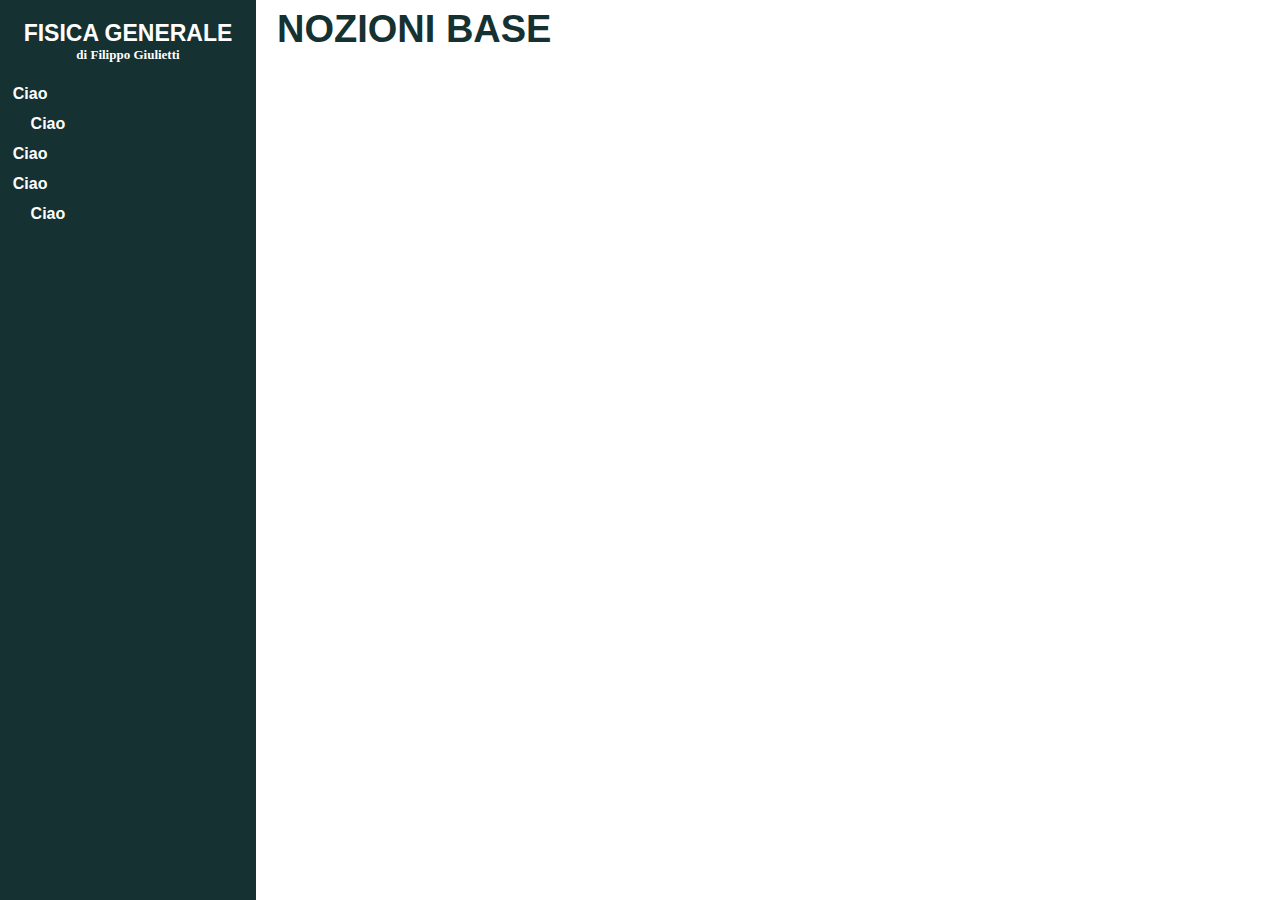
<file: Fisica Generale/index.html>
<!DOCTYPE html>
<html lang="it">
<head>

    <meta charset="UTF-8">
    <meta name="viewport" content="width=device-width, initial-scale=1.0">
    <link rel="stylesheet" href="stile_base.css">
    <title>Fisica Giulietti</title>

</head>

<body>
   <div id="container"> 


        <div id="sidebar">
            <center>
                <div id="sidebar_titolo">
                    FISICA GENERALE
                    <div style="font-size: 13px; font-family: serif;">di Filippo Giulietti</div>
                </div>
                <div id="sidebar_scroller">
                    <div class="sidebar_button">Ciao</div>
                    <div class="sidebar_button">&nbsp&nbsp&nbsp Ciao</div>
                    <div class="sidebar_button">Ciao</div>
                    <div class="sidebar_button">Ciao</div>
                    <div class="sidebar_button">&nbsp&nbsp&nbsp Ciao</div>
                </div>
            </center>
        </div>

        <!-- PAGINA ATTUALE -->
        <iframe id="currentPageContainer" src="pages/NozioniBase.html" seamless></iframe>

    </div>
</body>
</html>
</file>
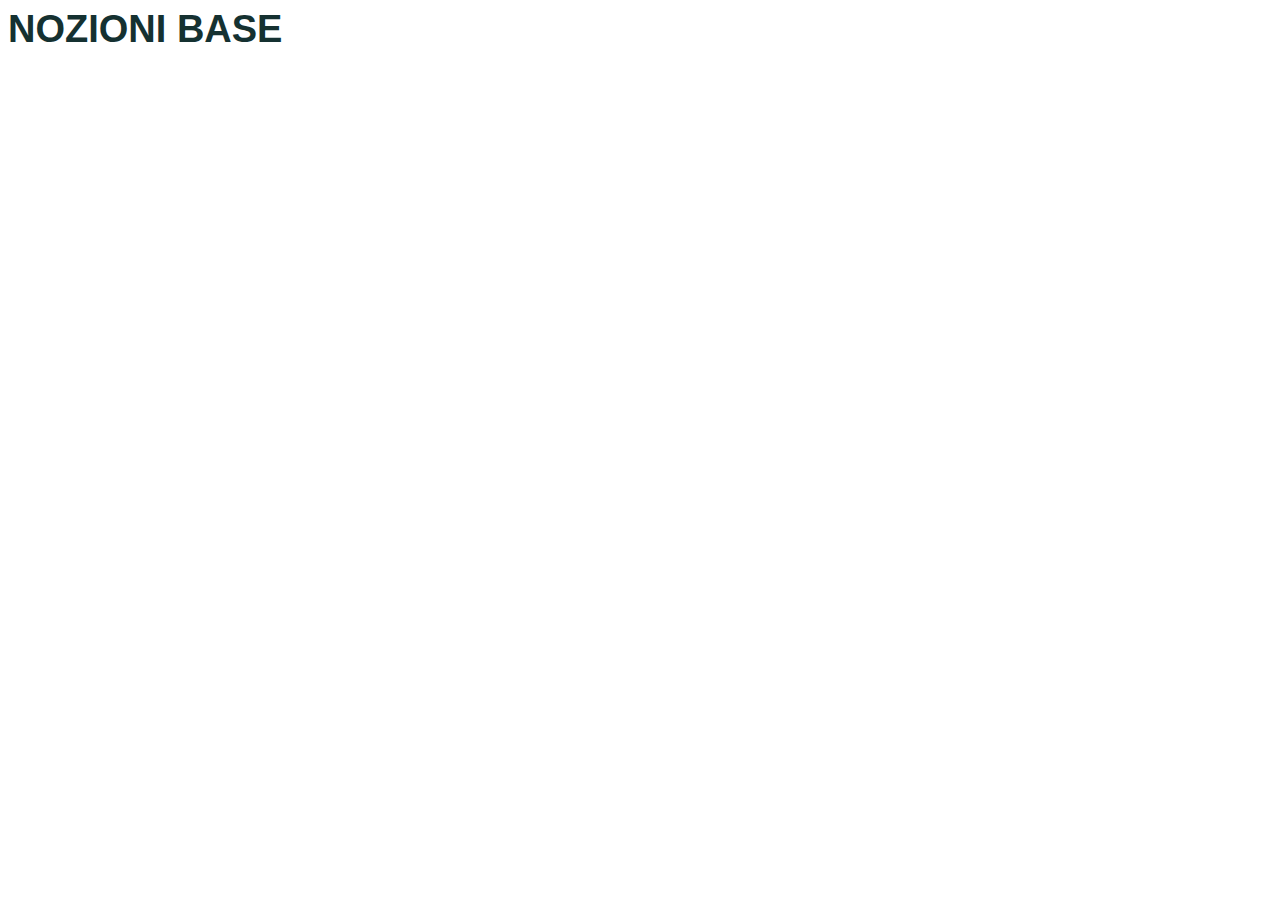
<file: Fisica Generale/pages/NozioniBase.html>
<!DOCTYPE html>
<html lang="it">
<head>
    <meta charset="UTF-8">
    <meta name="viewport" content="width=device-width, initial-scale=1.0">
    <link rel="stylesheet" href="../stile_base.css">
    <title>Nozioni Base</title>
</head>
<body>
    <div class="paginaSotto">
        
        <div class="titolo"> NOZIONI BASE </div>

    </div>
</body>
</html>
</file>
<file: Fisica Generale/stile_base.css>
:root{
    --black: #000;
    --color1: #E08DAC;
    --color2: #6A7FDB;
    --color3: #57E2E5;
    --color4: #45CB85;
    --color5: #153131;
    --white: #fff;
}

*{
    font-family: sans-serif;
    user-select: none;
}

body{
    background-color: var(--white);
}

#container{
    position: absolute;
    top: 0px;  left: 0px;
    width: 100%;  height: 100%;
}

#sidebar{
    position: absolute;
    top: 0px; left: 0px;
    width: 20%;  height: 100%;
    background-color: var(--color5);
    color: var(--white)
}

#sidebar_titolo{
    position: relative;
    top: 20px;
    height: 200px;

    font-size: 23px;
    font-weight: bold;
}

#sidebar_scroller{
    position: absolute;
    top: 80px; 
    width: 100%; height: 85%;
    overflow-x: unset;
    overflow-y: hidden;
}

.sidebar_button{
    position: relative;
    top: 0px; left: 0px;
    width: 90%;  height: 20px;
    
    margin-top: 0px;
    padding: 5px;

    text-align: left;
    font-size: 16px;
    font-weight: bold;
}


#currentPageContainer{
    position: absolute;
    top: 0px; right: 0px;
    width: 79%;  height: 98%;
    border: none;
}

.paginaSotto{
    position: absolute;
    width: 98.5%;
    height: 98%;
}

.titolo{
    position: relative;
    font-size: 38px;
    font-weight: bolder;
    color: var(--color5)
}
</file>
